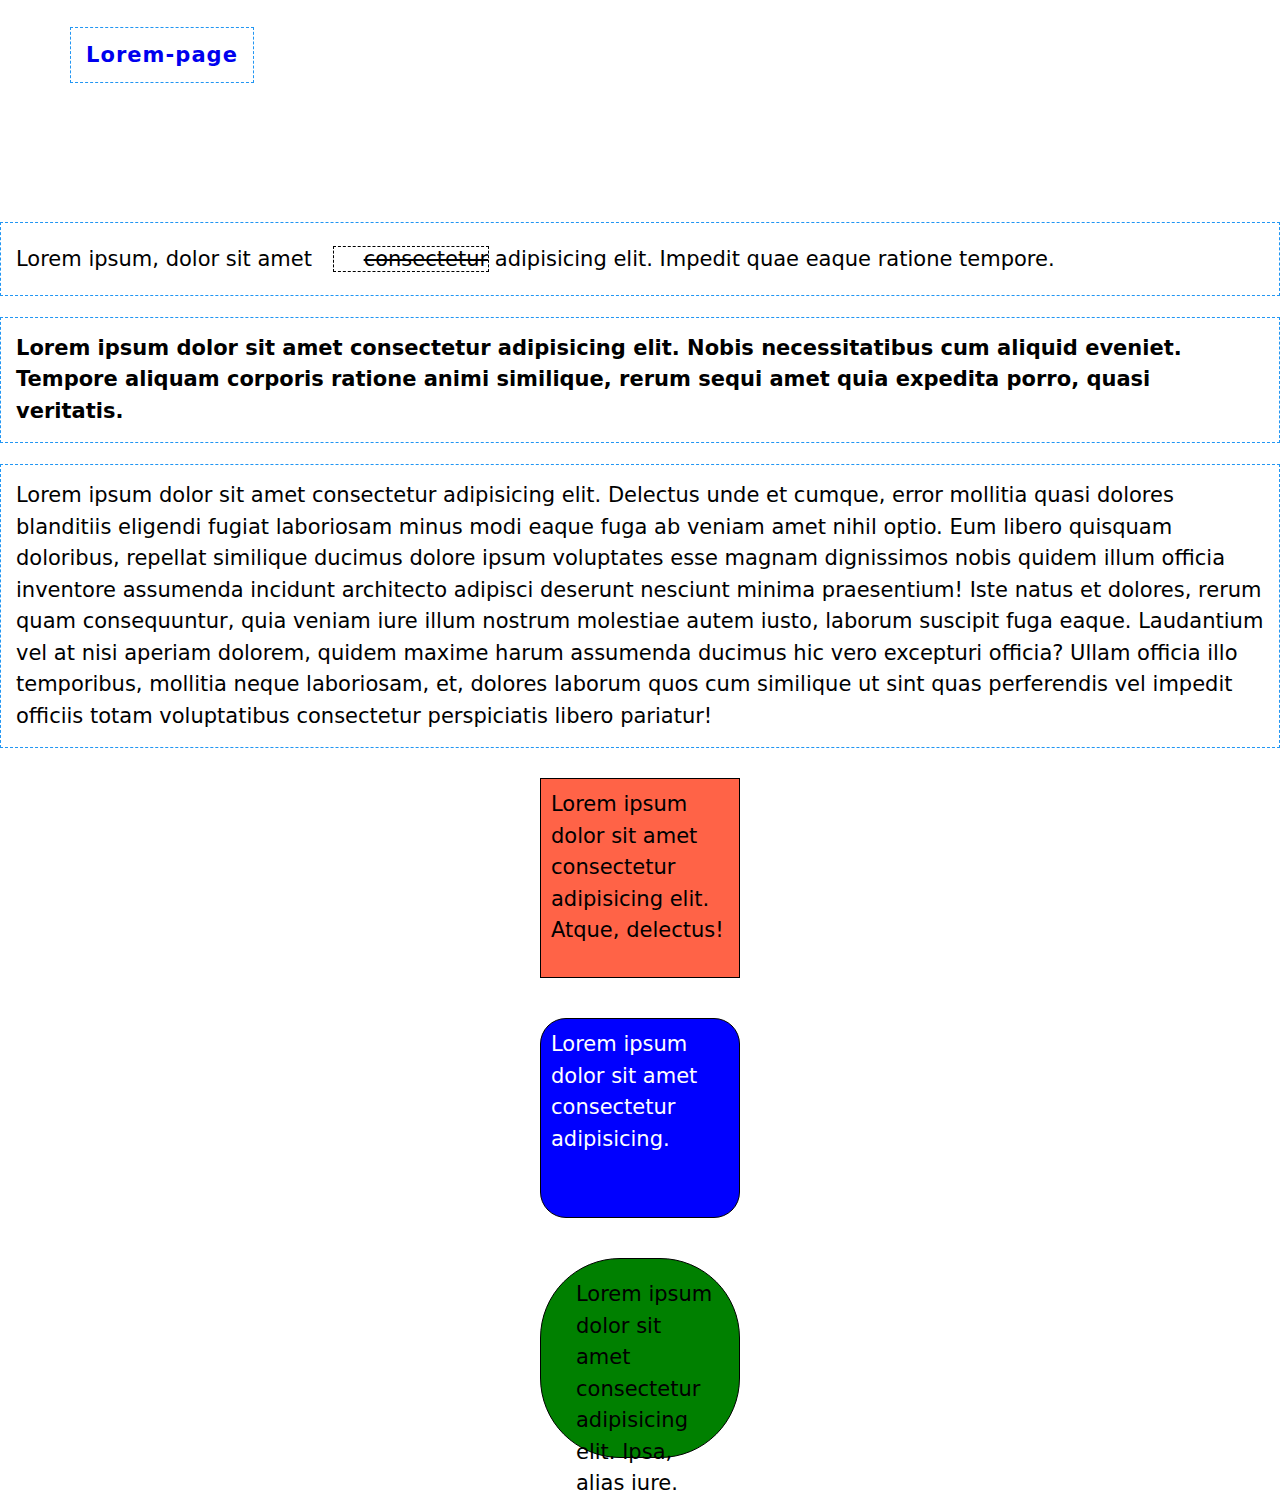
<file: index.html>
<!DOCTYPE html>
<html lang="en">
  <head>
    <meta charset="UTF-8" />
    <meta http-equiv="X-UA-Compatible" content="IE=edge" />
    <meta name="viewport" content="width=device-width, initial-scale=1.0" />
    <title>Document</title>
    <link rel="preconnect" href="https://fonts.googleapis.com" />
    <link rel="preconnect" href="https://fonts.gstatic.com" crossorigin />
    <link
      rel="stylesheet"
      href="https://cdnjs.cloudflare.com/ajax/libs/modern-normalize/1.1.0/modern-normalize.css"
    />
    <link
      href="https://fonts.googleapis.com/css2?family=Roboto+Mono:wght@400;500;700&display=swap"
      rel="stylesheet"
    />
    <link rel="stylesheet" href="./css/styles.css" />
  </head>
  <body>
    <header class="header">
      <a class="link block" href="./lorem.html">Lorem-page</a>
    </header>

    <section class="paragraphs">
      <p class="block">
        Lorem ipsum, dolor sit amet
        <span class="inline">consectetur</span> adipisicing elit. Impedit quae
        eaque ratione tempore.
      </p>

      <p class="block bold">
        Lorem ipsum dolor sit amet consectetur adipisicing elit. Nobis
        necessitatibus cum aliquid eveniet. Tempore aliquam corporis ratione
        animi similique, rerum sequi amet quia expedita porro, quasi veritatis.
      </p>

      <p class="block">
        Lorem ipsum dolor sit amet consectetur adipisicing elit. Delectus unde
        et cumque, error mollitia quasi dolores blanditiis eligendi fugiat
        laboriosam minus modi eaque fuga ab veniam amet nihil optio. Eum libero
        quisquam doloribus, repellat similique ducimus dolore ipsum voluptates
        esse magnam dignissimos nobis quidem illum officia inventore assumenda
        incidunt architecto adipisci deserunt nesciunt minima praesentium! Iste
        natus et dolores, rerum quam consequuntur, quia veniam iure illum
        nostrum molestiae autem iusto, laborum suscipit fuga eaque. Laudantium
        vel at nisi aperiam dolorem, quidem maxime harum assumenda ducimus hic
        vero excepturi officia? Ullam officia illo temporibus, mollitia neque
        laboriosam, et, dolores laborum quos cum similique ut sint quas
        perferendis vel impedit officiis totam voluptatibus consectetur
        perspiciatis libero pariatur!
      </p>
    </section>

    <section class="boxes">
      <div class="box redbox">
        Lorem ipsum dolor sit amet consectetur adipisicing elit. Atque,
        delectus!
      </div>
      <div class="box bluebox">
        Lorem ipsum dolor sit amet consectetur adipisicing.
      </div>
      <div class="box greenbox">
        Lorem ipsum dolor sit amet consectetur adipisicing elit. Ipsa, alias
        iure.
      </div>
    </section>

    <section class="display-none-learning"></section>
  </body>
</html>
</file>
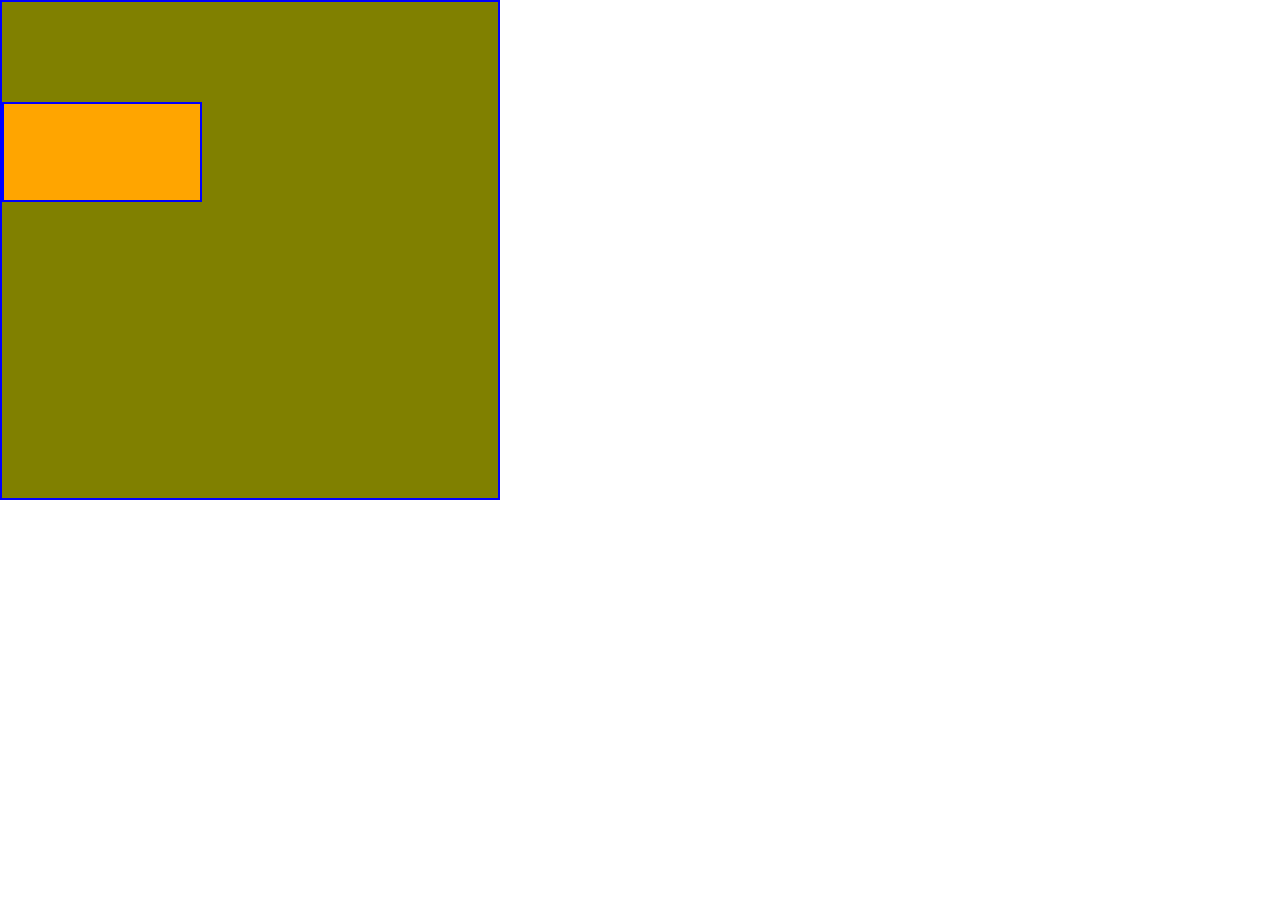
<file: lorem.html>
<!DOCTYPE html>
<html lang="en">
  <head>
    <meta charset="UTF-8" />
    <meta http-equiv="X-UA-Compatible" content="IE=edge" />
    <meta name="viewport" content="width=device-width, initial-scale=1.0" />
    <link
      rel="stylesheet"
      href="https://cdnjs.cloudflare.com/ajax/libs/modern-normalize/1.1.0/modern-normalize.css"
    />
    <link rel="preconnect" href="https://fonts.googleapis.com" />
    <link rel="preconnect" href="https://fonts.gstatic.com" crossorigin />
    <link
      rel="stylesheet"
      href="https://cdnjs.cloudflare.com/ajax/libs/modern-normalize/1.1.0/modern-normalize.css"
    />
    <link
      href="https://fonts.googleapis.com/css2?family=Roboto+Mono:wght@400;500;700&display=swap"
      rel="stylesheet"
    />
    <link rel="stylesheet" href="./css/styles.css" />
    <title>Document</title>
  </head>
  <body>
    <section>
      <div class="outer-box">
        <div class="inner-box"></div>
      </div>
    </section>
  </body>
</html>
</file>
<file: css/styles.css>
:root {
  --box-border-color: #000;
}

body {
  font-family: 'Roboto Mono' monospace;
  font-size: 21px;
  line-height: 1.5;
}

/* header section */
.header {
  margin-top: 40px;
  margin-left: 70px;
  margin-bottom: 150px;
}

.link {
  text-decoration: none;
  font-weight: 700;
  letter-spacing: 0.05em;
}

/* paragraphs */
.paragraphs {
  margin-bottom: 30px;
}

.block {
  border: 1px dashed #2196f3;
  padding: 15px;
}

.bold {
  font-weight: 700;
}

.inline {
  text-decoration: line-through;
  line-height: 2;
  padding-left: 30px;
  margin-left: 15px;
  outline: 1px dashed #000;
}

/* boxes */
.box {
  box-sizing: border-box;
  width: 200px;
  height: 200px;
  border: 1px solid var(--box-border-color);
  padding: 10px;
  margin-left: auto;
  margin: 0 auto 40px;
}

.redbox {
  background-color: tomato;
}

.bluebox {
  color: #fff;
  background-color: blue;
  border-radius: 13%;
}

.greenbox {
  background-color: green;
  padding: 20px 20px 20px 35px;
  border-radius: 40%;
}

/* lorem page */

.outer-box {
  width: 500px;
  height: 500px;
  background-color: olive;
  border: 2px solid blue;
  /* margin-top: 40px;
  padding: 50px; */
}

.inner-box {
  width: 200px;
  height: 100px;
  background-color: orange;
  border: 2px solid blue;
  margin-top: 100px;
}

/* card-section */
.card {
  max-width: 320px;
  margin-left: 50px;
  margin-bottom: 20px;
  border-radius: 5px;
  background-color: tomato;
}

.card-image {
  min-width: 100%;
  height: auto;
}
</file>
